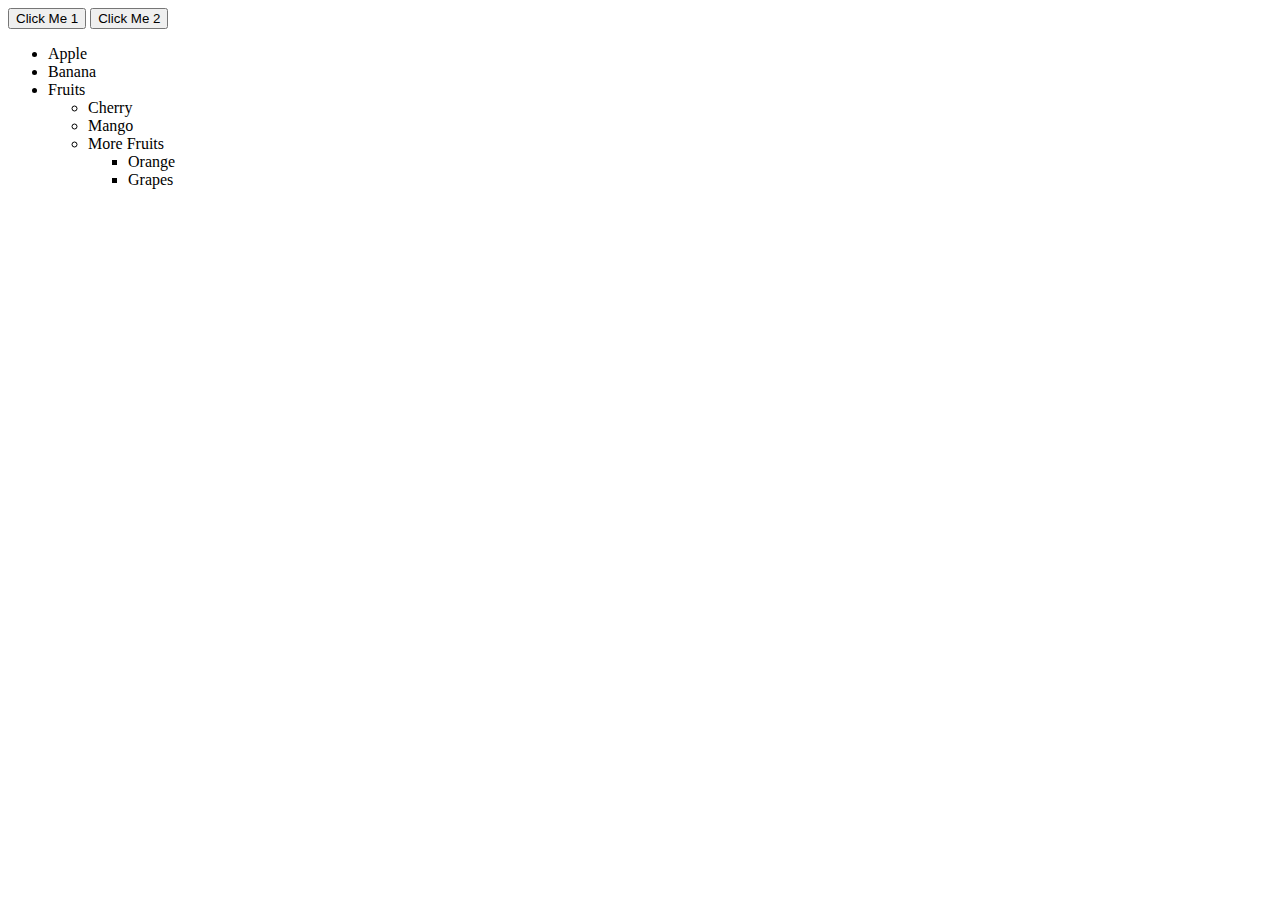
<file: Medium/index.html>
<!DOCTYPE html>
<html lang="en">
  <head>
    <meta charset="UTF-8" />
    <meta name="viewport" content="width=device-width, initial-scale=1.0" />
    <title>DOM Challenges</title>
  </head>
  <body>
    <div id="container">
      <button class="btn">Click Me 1</button>
      <button class="btn">Click Me 2</button>
    </div>
    <ul id="list">
      <li>Apple</li>
      <li>Banana</li>
      <li>
        Fruits
        <ul>
          <li>Cherry</li>
          <li>Mango</li>
          <li>
            More Fruits
            <ul>
              <li>Orange</li>
              <li>Grapes</li>
            </ul>
          </li>
        </ul>
      </li>
    </ul>
    <script src="script.js"></script>
  </body>
</html>
</file>
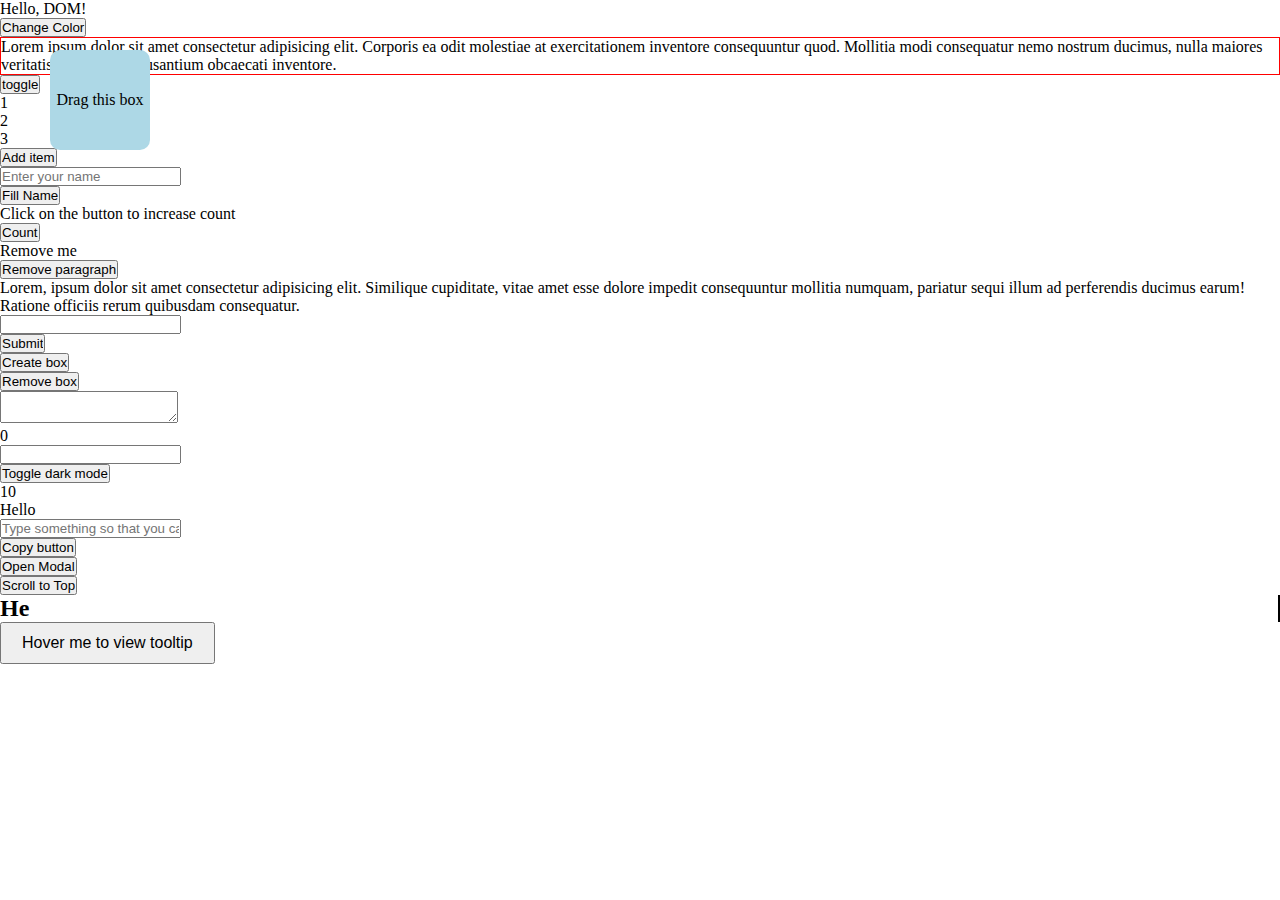
<file: Simple/index.html>
<!DOCTYPE html>
<html lang="en">
  <head>
    <meta charset="UTF-8" />
    <meta name="viewport" content="width=device-width, initial-scale=1.0" />
    <title>Simple HTML Challenges</title>
    <script src="script.js" defer></script>
    <link rel="stylesheet" href="style.css" />
  </head>
  <body>
    <p id="text"></p>
    <button id="changeColor">Change Color</button>
    <div id="box">
      Lorem ipsum dolor sit amet consectetur adipisicing elit. Corporis ea odit
      molestiae at exercitationem inventore consequuntur quod. Mollitia modi
      consequatur nemo nostrum ducimus, nulla maiores veritatis architecto
      accusantium obcaecati inventore.
    </div>
    <button id="toggle">toggle</button>
    <ul id="list">
      <li>1</li>
      <li>2</li>
      <li>3</li>
    </ul>
    <button id="addItem">Add item</button>
    <input type="text" id="nameInput" placeholder="Enter your name" />
    <button id="fillName">Fill Name</button>
    <p id="countDisplay">Click on the button to increase count</p>
    <button id="countButton">Count</button>
    <p id="removeMe">Remove me</p>
    <button id="removeButton">Remove paragraph</button>
    <p id="hoverText">
      Lorem, ipsum dolor sit amet consectetur adipisicing elit. Similique
      cupiditate, vitae amet esse dolore impedit consequuntur mollitia numquam,
      pariatur sequi illum ad perferendis ducimus earum! Ratione officiis rerum
      quibusdam consequatur.
    </p>
    <form action="" id="myForm">
      <input type="text" name="" id="" />
      <input type="submit" name="" id="" />
    </form>

    <button id="createBox">Create box</button>
    <button id="removeBox">Remove box</button>

    <textarea id="message"></textarea>
    <p id="charCount">0</p>

    <input type="text" id="myInput" />

    <div id="dragBox">Drag this box</div>
    <button id="darkMode">Toggle dark mode</button>
    <p id="timer">10</p>
    <ul id="userList"></ul>
    <p id="switchText">Hello</p>
    <input
      type="text"
      id="copyInput"
      placeholder="Type something so that you can click on copy button"
    />
    <button id="copyBtn">Copy button</button>
    <p id="windowSize"></p>
    <button id="modalBtn">Open Modal</button>
    <div id="modal">
      <div class="modalContainer">
        <h1 id="modalTitle">Modal</h1>
        <p id="modalText">
          Lorem ipsum dolor sit amet consectetur adipisicing elit. Laudantium,
          voluptate quo! Totam, voluptas labore? In blanditiis maxime nulla
          nostrum excepturi exercitationem nihil corporis commodi ab illo qui,
          necessitatibus soluta vel?
        </p>
      </div>
    </div>
    <button id="scrollTop">Scroll to Top</button>
    <p id="typeText"></p>
    <div id="tooltip">This is a tooltip!</div>
    <button id="tooltipBtn">Hover me to view tooltip</button>
  </body>
</html>
</file>
<file: Simple/style.css>
* {
    margin: 0;
    padding: 0;
    box-sizing: border-box;
}

span,
a,
img,
label,
input,
select,
button {
    display: block;
}


#box {
    border: 1px solid red;
}

.toggleDisplay {
    display: none;
}

#dragBox {
    width: 100px;
    height: 100px;
    background-color: lightblue;
    position: absolute;
    top: 50px;
    left: 50px;
    display: flex;
    align-items: center;
    justify-content: center;
    cursor: grab;
    user-select: none;
    border-radius: 10px;
}

.dark-mode {
    background-color: black;
    color: white;
}

#modal {
    display: none;
    position: fixed;
    top: 0;
    left: 0;
    width: 100%;
    height: 100%;
    background: rgba(0, 0, 0, 0.5);
}

.modalContainer {
    background: white;
    padding: 20px;
    position: relative;
    top: 50%;
    left: 50%;
    transform: translate(-50%, -50%);
    max-width: 500px;
}

#typeText {
    font-size: 24px;
    font-weight: bold;
    border-right: 2px solid black;
    padding-right: 5px;
}

#tooltipBtn {
    padding: 10px 20px;
    font-size: 16px;
    cursor: pointer;
    position: relative;
}

#tooltip {
    display: none;
    position: absolute;
    background-color: black;
    color: white;
    padding: 5px 10px;
    border-radius: 5px;
    font-size: 14px;
    white-space: nowrap;
}

.emoji_container {
    display: none;
    flex-direction: row;
}
</file>
